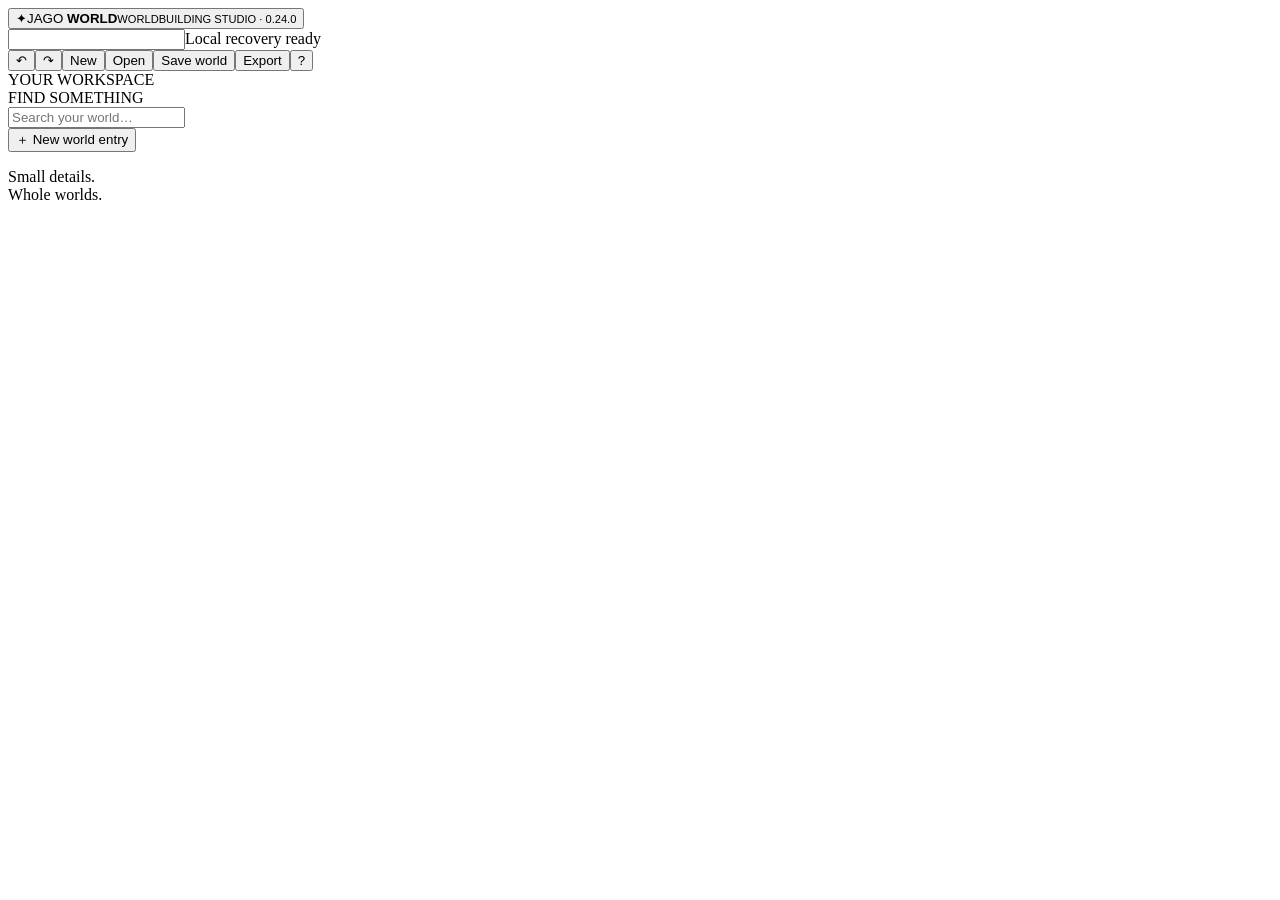
<file: Source/Web/shell.html>
<!doctype html><html lang="en"><head><meta charset="utf-8"><meta name="viewport" content="width=device-width,initial-scale=1"><title>Jago Worldbuilding Studio</title><style>/*STYLE*/</style></head><body>
<header><button class="brand" data-action="navigate" data-view="home"><span class="brand-icon">✦</span><span>JAGO <strong>WORLD</strong><small>WORLDBUILDING STUDIO · 0.24.0</small></span></button><div class="world-name"><input id="worldName" aria-label="World name"><span id="saveStatus">Local recovery ready</span></div><div class="header-actions"><button data-action="undo" title="Undo · Ctrl Z">↶</button><button data-action="redo" title="Redo · Ctrl Y">↷</button><button data-action="new-world">New</button><button data-action="open-project">Open</button><button class="accent" data-action="save">Save world</button><button data-action="export">Export</button><button class="round" data-action="help" aria-label="Help">?</button></div></header>
<div class="app"><aside class="sidebar"><div class="side-label">YOUR WORKSPACE</div><nav id="nav"></nav><div class="sidebar-bottom"><div class="side-label">FIND SOMETHING</div><input id="search" placeholder="Search your world…" aria-label="Search world"><div id="searchResults"></div><button data-action="new-entry">＋ New world entry</button><p>Small details.<br>Whole worlds.</p></div></aside><main id="main"></main></div>
<dialog id="dialog"><div id="dialogBody"></div></dialog><input type="file" id="projectFile" accept=".jagoworld,.json" hidden><input type="file" id="assetFiles" accept="image/png,image/jpeg,image/webp,image/svg+xml" multiple hidden><div id="toast" role="status"></div><script>/*APP*/</script></body></html>
</file>
